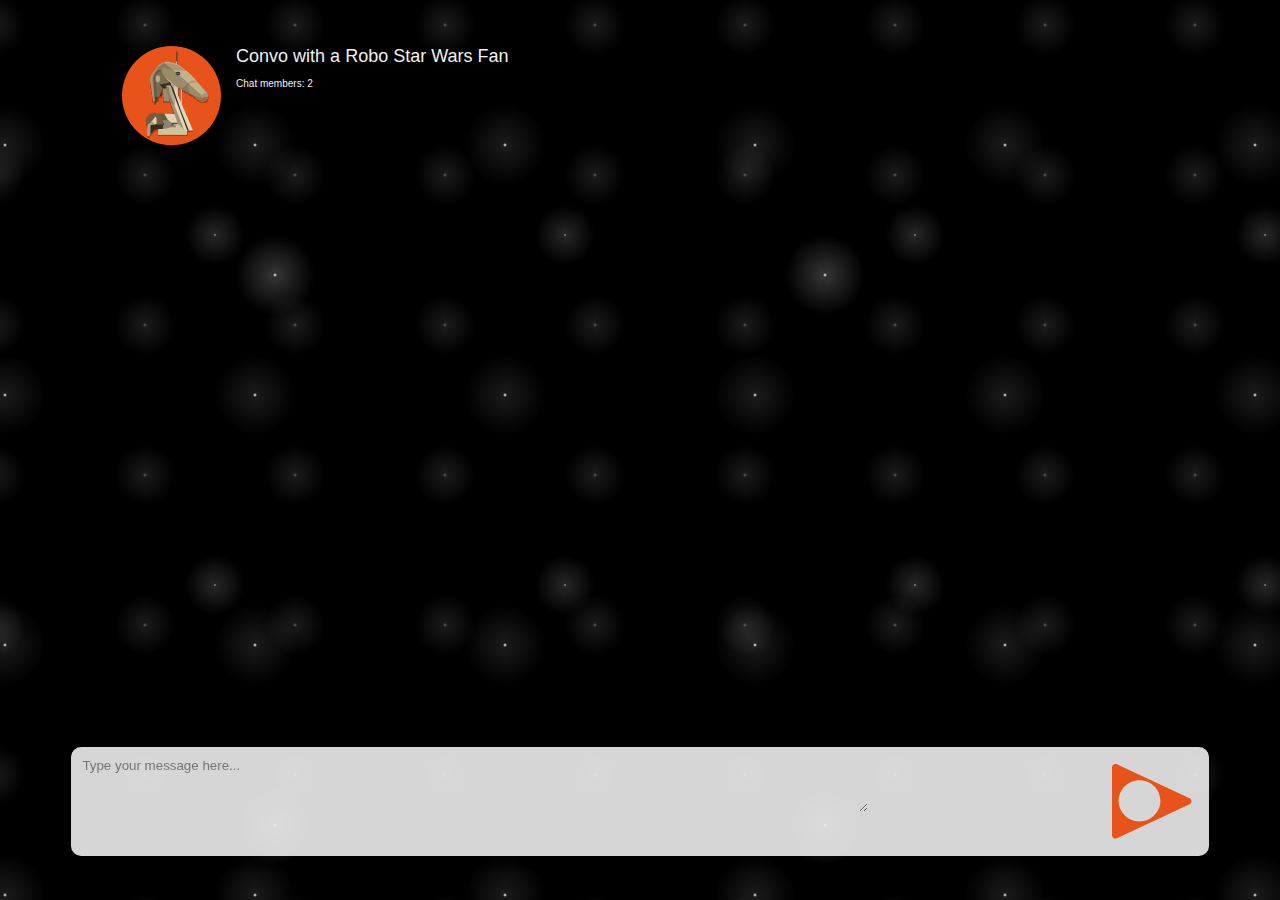
<file: index.html>
<html lang="en">

  <head>
    <meta charset="UTF-8">
    <meta http-equiv="X-UA-Compatible" content="ie-edge">
    <link rel="stylesheet" href="style.css">
    <script src="https://ajax.googleapis.com/ajax/libs/jquery/3.6.0/jquery.min.js"></script>
    <script type="module" src="roboReplier.js"></script>
    <script type="module" src="chat.js"></script>
    <title>Document</title>
  </head>
 
  <body class="background">
    <div class="header">
      <div class="chat-title">
        <img alt="Little robot icon: profile picture" src="icons/roboBro.svg">
        <div class="chat-title-text">
          <div contenteditable="true" class="chat-name">
            Convo with a Robo Star Wars Fan
          </div>
          <div class="chat-members">
            Chat members: 2
          </div>
        </div>
      </div>
    </div>
    <div id="conversation" class="conversation">
      <div id="chat">
        <!-- chat goes here -->
      </div>
      <div id="replying" class="replying-message">
        <!-- waiting for reply goes here -->
      </div>  
    </div>
    <div class="mesenger">
      <div>
        <div class="background-form">
          <div class="form-item1">
            <!-- snippet found at https://stackoverflow.com/questions/4067469/selecting-all-text-in-html-text-input-when-clicked -->
            <textarea type="textarea" onClick="this.setSelectionRange(0, this.value.length)" id="message" class="text-box" rows="1" cols="33" placeholder="Type your message here..."></textarea>
          </div>
          <div class="form-item2">
            <button  class="send-button" id="send-message">
              <img src="icons/messageButton.svg" alt="Send button">
            </button>
          </div>
        </div>
      </div>
    </div>
  </body>

</html>
</file>
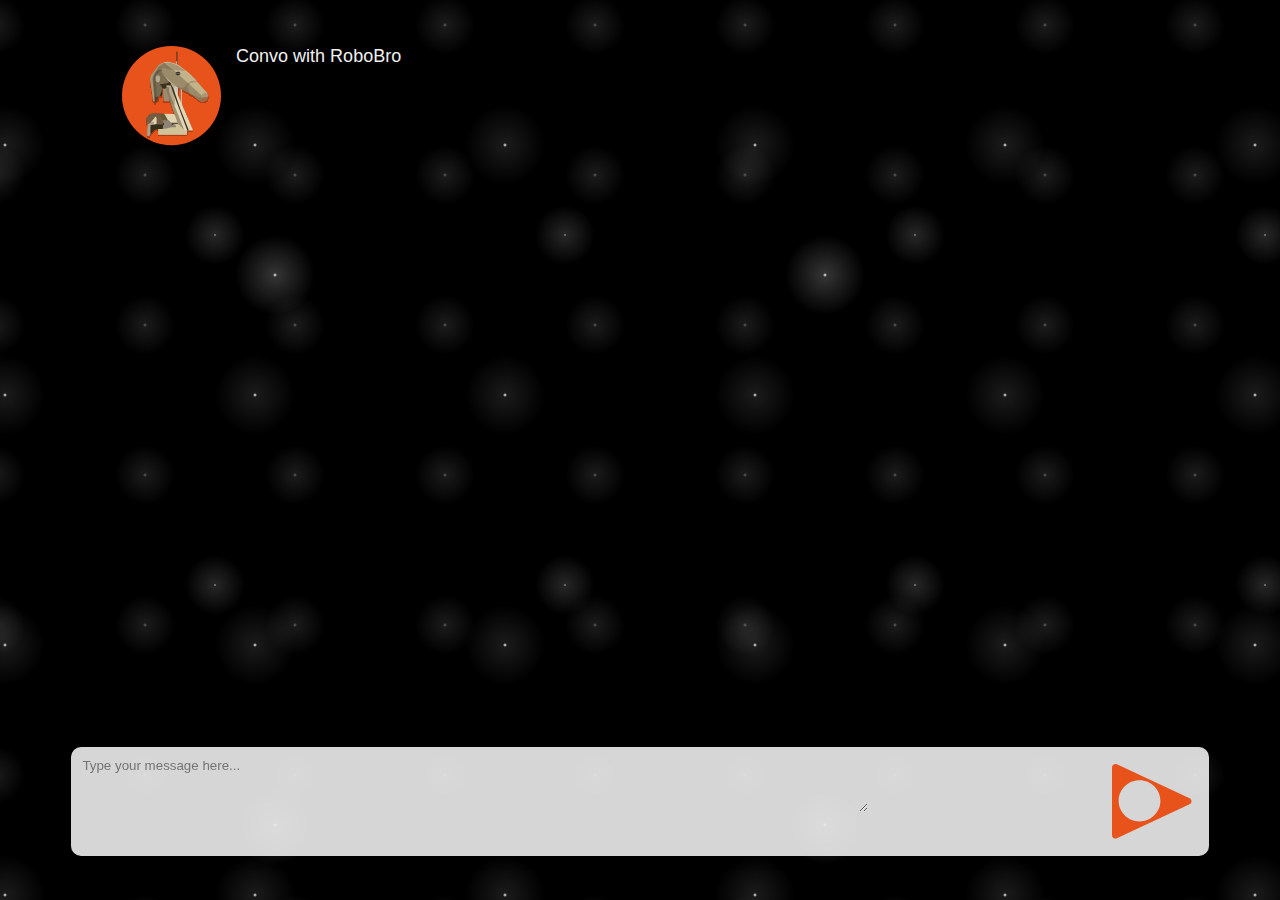
<file: chat.html>
<html lang="en">

  <head>
    <meta charset="UTF-8">
    <meta http-equiv="X-UA-Compatible" content="ie-edge">
    <link rel="stylesheet" href="style.css">
    <script src="https://ajax.googleapis.com/ajax/libs/jquery/3.6.0/jquery.min.js"></script>
    <script type="module" src="roboReplier.js"></script>
    <script type="module" src="chat.js"></script>
    <title>Document</title>
  </head>

  <body class="background">
    <div class="header">
      <div class="chat-title">
        <img alt="Little robot icon: profile picture" src="icons/roboBro.svg">
        <div class="chat-title-text">
          <div contenteditable="true" class="chat-name">
            Convo with RoboBro
          </div>
        </div>
      </div>
    </div>
    <div id="conversation" class="conversation">
      <div id="chat">
      </div>
      <div id="replying" class="replying-message">
      
      </div>  
    </div>
    <div class="mesenger">
      <div>
        <div class="background-form">
          <div class="form-item1">
            <!-- snippet found at https://stackoverflow.com/questions/4067469/selecting-all-text-in-html-text-input-when-clicked -->
            <textarea type="textarea" onClick="this.setSelectionRange(0, this.value.length)" id="message" class="text-box" rows="30" cols="33" placeholder="Type your message here..."></textarea>
          </div>
          <div class="form-item2">
            <button  class="send-button" id="send-message">
              <img src="icons/messageButton.svg" alt="Send button">
            </button>
          </div>
        </div>
      </div>
    </div>
  </body>

</html>
</file>
<file: style.css>
/* Based off of a bootstrap form class "form-control" */
.text-box {
    display: block;
    height: calc(3rem + 0.75rem + 5px);
    width: 100%;
    padding: 0.7rem;
    font-family: Roboto, -apple-system, BlinkMacSystemFont, 'Segoe UI', Oxygen, Ubuntu, Cantarell, 'Open Sans', 'Helvetica Neue', sans-serif;
    color: #4F4F4F;
    background-color: #f2f2f200;
    background-clip: padding-box;
    border: none;
}

.text-box:focus {
    outline: none;
}

.background-form {
    display: flex;
    flex-wrap: wrap;
    justify-content: space-between;
    background-color: #f2f2f2e1;
    width: 100%;
    border-bottom: 0;
    border-left: 0;
    border-right: 0;
    border-radius: 10px;
}
.mesenger {
    margin: auto;
    padding: 1rem;
    width: 90%;
    filter: drop-shadow(0px 4px 4px rgba(0, 0, 0, 0.25));
}


.form-item1 {
    width: 70%;
    height: 100%;
}

.form-item2 {
    width: 10%;
    height: 90%;
}

.send-button {
    align-self: baseline;
    border: none;
    cursor: pointer;

    padding: 15%;
    min-height: 5rem;
    display: table-cell;
    vertical-align: middle;
    background-color: #f2f2f200;
}

.send-button:focus {
    outline: none;
}
.send-button:hover {
    filter: drop-shadow(0px 8px 8px rgba(0, 0, 0, 0.25));
    filter:brightness(110%);

}


/* taken from: https://tobiasahlin.com/blog/common-flexbox-patterns/#alternating-grid */
.background {
    display: flex;
    flex-wrap: wrap;
    justify-content: space-between;

    /* shamelessly stolen from here: https://projects.verou.me/css3patterns/#starry-night */
    background-color:black;
    background-image:
    radial-gradient(white, rgba(255,255,255,.2) 2px, transparent 40px),
    radial-gradient(white, rgba(255,255,255,.15) 1px, transparent 30px),
    radial-gradient(white, rgba(255,255,255,.1) 2px, transparent 40px),
    radial-gradient(rgba(255,255,255,.4), rgba(255,255,255,.1) 2px, transparent 30px);
    background-size: 550px 550px, 350px 350px, 250px 250px, 150px 150px;
    background-position: 0 0, 40px 60px, 130px 270px, 70px 100px;
 }


.header {
    width: 100%;
    height: 12%;
    padding-top: 3%;

    display: flex;
}

.chat-title {
    padding-left: 9%;
    display: flex;
}

.chat-title-text {
    padding-left: 3%;
    width: 400px;
    height: 85px;
    overflow: hidden;
}

.chat-name {
    font-family: Oxygen, Ubuntu, Cantarell, 'Open Sans', 'Helvetica Neue', sans-serif;
    font-size: large;
    color: #f0f0f0;
    overflow: hidden;
    text-overflow: ellipsis;
}

.chat-name {
    outline: none;
}

.chat-members {
    padding-top: 3%;
    font-family: Roboto, -apple-system, BlinkMacSystemFont, 'Segoe UI', Oxygen, Ubuntu, Cantarell, 'Open Sans', 'Helvetica Neue', sans-serif;
    font-size: x-small;
    color: #f0f0f0;

}

.conversation {
    width: 100%;
    height: 40%;
    padding: 5%;
    overflow-x: hidden;
    overflow-y: auto;
}

.message-box {
    background-color: #b4b4b450;
    width: 100%;
    height: auto;
    margin: 5px;
    border-radius: 20px;
    border-width: 1px;
    border-color: #F2F2F2;
    border-style:solid;
    color: #F2F2F2;
    font-family: Roboto, -apple-system, BlinkMacSystemFont, 'Segoe UI', Oxygen, Ubuntu, Cantarell, 'Open Sans', 'Helvetica Neue', sans-serif;
    font-size: small;
}

.message-box:hover {
    filter:brightness(110%);
}

.message-frame {
    width: 100%;
    height: auto;
    display: flex;
}

.robo-message-box {
    background-color: #b4b4b450;
    width: 85%;
    height: auto;
    margin: 5px;
    border-radius: 20px;
    border-width: 1px;
    border-color: #F2F2F2;
    border-style:solid;
    color: #F2F2F2;
    font-family: Roboto, -apple-system, BlinkMacSystemFont, 'Segoe UI', Oxygen, Ubuntu, Cantarell, 'Open Sans', 'Helvetica Neue', sans-serif;
    font-size: small;
    align-content: left;
    float: left;
}

.robo-message-box:hover {
    filter:brightness(110%);
}

.message {
    float: right;
    padding-right: 2%;
    padding-left: 2%;
}

.short-message {
    float: right;
    padding-right: 2%;
    padding-left: 2%;
    word-break: break-all;
}

.robo-short-message {
    float: left;
    padding-right: 2%;
    padding-left: 2%;
    word-break: break-all;
}
.robo-message {
    float: left;
    padding-right: 2%;
    padding-left: 2%;
}

.date-time {
    color: #e9e9e9;
    font-size: xx-small;
    padding-right: 2%;
    padding-left: 2%;
}

.robo-date-time {
    color: #e9e9e9;
    font-size: xx-small;
    padding-right: 2%;
    padding-left: 2%;
    float: right;
    
}

.replying-message {
    color: #e9e9e9;
    font-family: Roboto, -apple-system, BlinkMacSystemFont, 'Segoe UI', Oxygen, Ubuntu, Cantarell, 'Open Sans', 'Helvetica Neue', sans-serif;
    font-size: small;
    margin-bottom: 2px;
}


img {
    max-width:100%;
}

/* width */
::-webkit-scrollbar {
    width: 10px;
  }
   
  /* Handle */
  ::-webkit-scrollbar-thumb {
    background: #e0e0e0; 
    border-radius: 20px;
  }
  
  /* Handle on hover */
  ::-webkit-scrollbar-thumb:hover {
    background: #acacac; 
  }
</file>
